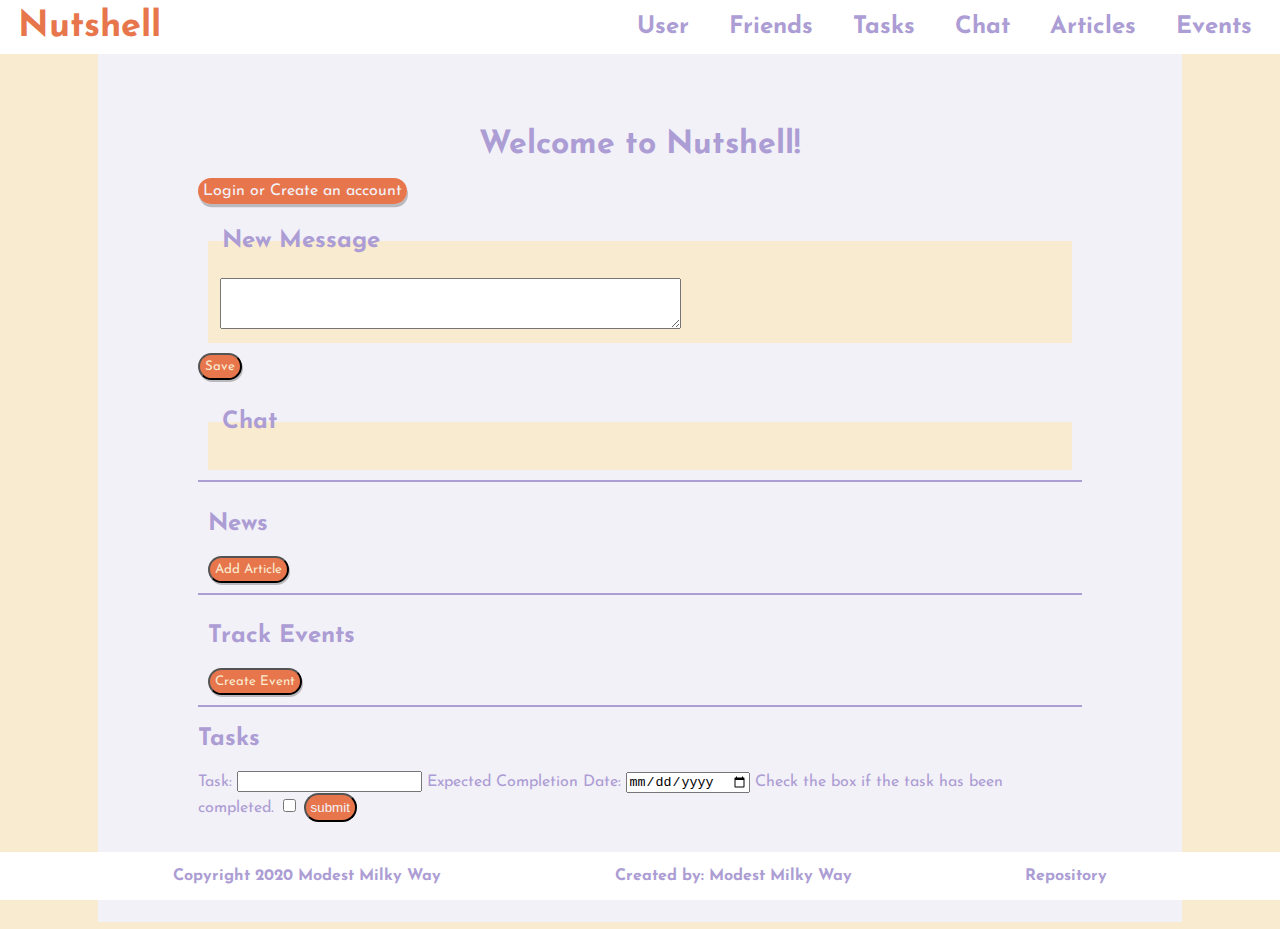
<file: src/index.html>
<!DOCTYPE html>
<html lang="en">

<head>
  <meta charset="UTF-8">
  <meta name="viewport" content="width=device-width, initial-scale=1.0">
  <meta http-equiv="X-UA-Compatible" content="ie=edge">
  <link rel="stylesheet" href="./styles/main.css">
  <title>Articles</title>
</head>

<body>
  <!-- Header Built by htmlMaster.js  -->
  <header></header>
  <!-- All page content goes in its 
      respective div within the Wrapper  -->
  <div id="wrapper">
    <h1>Welcome to Nutshell!</h1>
    <div id="showLoggedInUser"></div>
    <div id="showLoggedOutUser"></div>
    <div id="user__div">
      <a href="#wrapper" id="createAccount">Login or Create an account</a>
    </div>
    <div>
      
      
    </div>
    <div id="friend-form__div"></div>
    <div id="friends__div">
    </div>
    <div id="chat__div">
      <fieldset>
        <legend for="newMessageInput">
          <h2>New Message</h2>
        </legend>
        <textarea name="newMessageInput" id="newMessageInput" rows="3" cols="55"></textarea>
      </fieldset>
    
      <button id="saveButton" class="saveBtn">Save</button>
      <input type="hidden" id="hiddenMessageId" value="" />
    
      <fieldset>
        <legend for="messagesContainer">
          <h2>Chat</h2>
        </legend>
        <section id="messagesContainer">
        </section>
      </fieldset>
    </div>
    <div id="news__div">
      <h2>News</h2>
      <button id="article-new__button">Add Article</button>
      <div id="article-form__div"></div>
      <div id="articles__div"></div>
    </div>
    <div id="events__div">
        <h2>Track Events</h2>
        <button type="button" id="createEvent">Create Event</button>
        <article id="eventFormContainer">
        </article>
        <article id="eventCardContainer">

        </article>
    </div>
    <div id="tasks__div">
      <h2>Tasks</h2>
      <div class="tasksSection">
        <input type="hidden" id="hiddenTaskId" value="" />
          <label for="user">Task:</label>
              <input type="taskName" name="taskName" id="taskName">
          <label for="user">Expected Completion Date:</label>
              <input type="date" name="expectedCompletion" id="expectedCompletion">
          <label for="user">Check the box if the task has been completed.</label>
          <input type="checkbox" name="isCompleted" id="isCompleted">
          <input class="taskSubmit" type="submit" id="submit" value="submit">            
      </div>
      <article class="taskArticle"></article>
    </div>
  </div>
  <!-- Footer Built by htmlMaster.js  -->
  <footer></footer>
  <script type="module" src="scripts/main.js"></script>
</body>

</html>
</file>
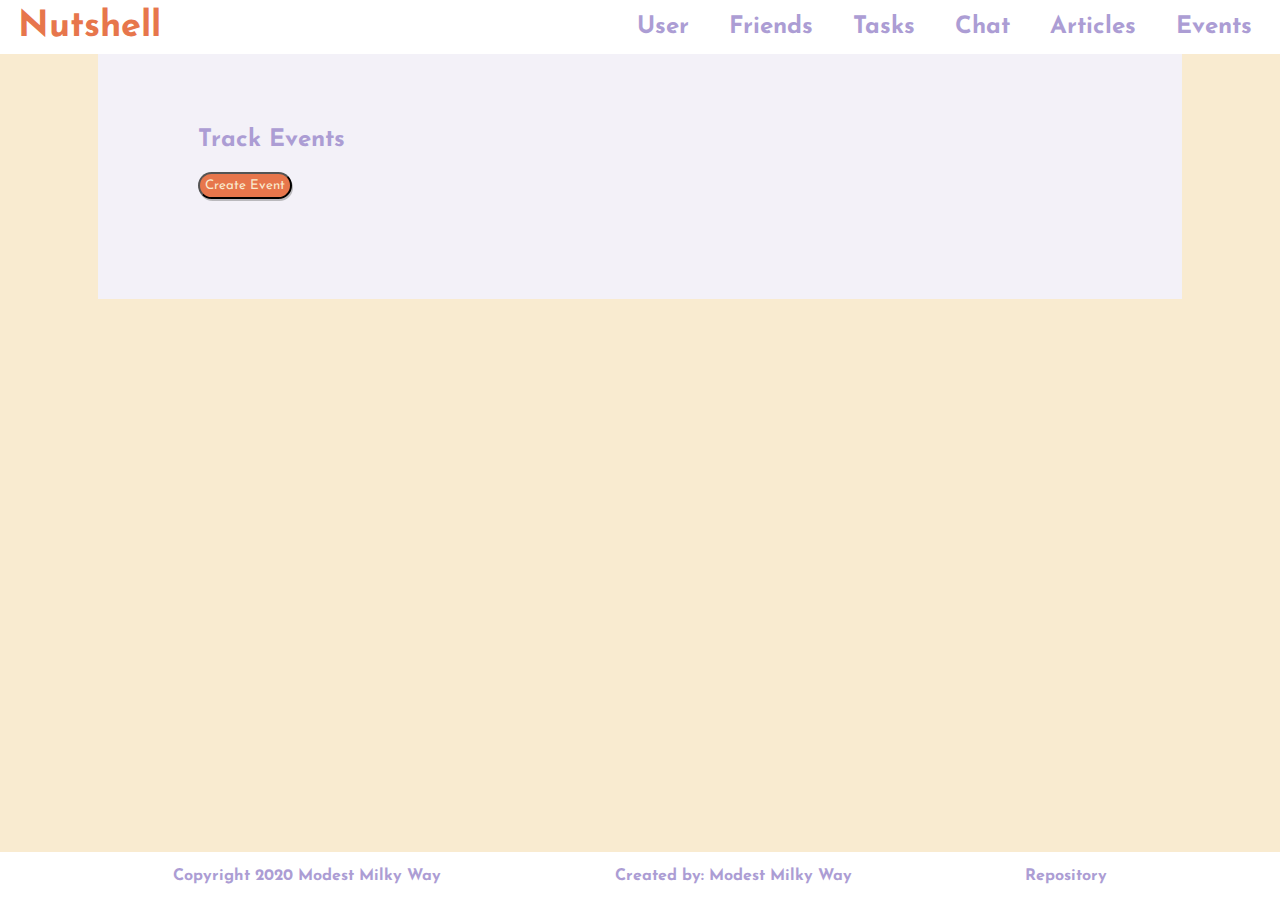
<file: src/events.html>
<!DOCTYPE html>
<html lang="en">

<head>
  <meta charset="UTF-8">
  <meta name="viewport" content="width=device-width, initial-scale=1.0">
  <meta http-equiv="X-UA-Compatible" content="ie=edge">
  <link rel="stylesheet" href="./styles/main.css">
  <title>Events</title>
</head>
  <body>
    <header></header>
    <!-- All page content goes in the Wrapper  -->
    <div id="wrapper">
        <h2>Track Events</h2>
        <button type="button" id="createEvent">Create Event</button>
        <article id="eventFormContainer">
    
        </article>
        <article id="eventCardContainer">

        </article>

    </div>
    <footer></footer>
    <script type="module" src="scripts/main.js"></script>
  </body>
</html>
</file>
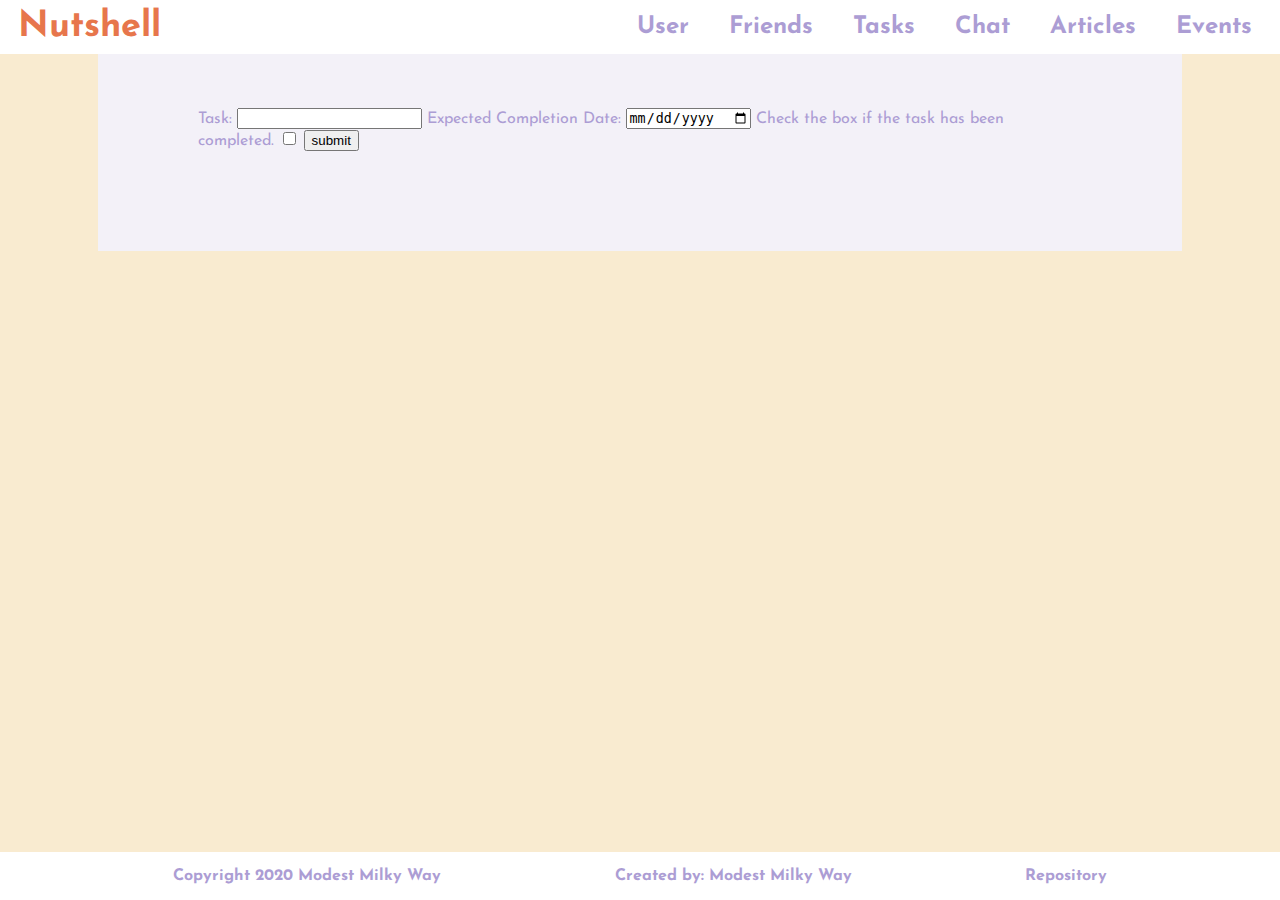
<file: src/tasks.html>
<!DOCTYPE html>
<html lang="en">

<head>
  <meta charset="UTF-8">
  <meta name="viewport" content="width=device-width, initial-scale=1.0">
  <meta http-equiv="X-UA-Compatible" content="ie=edge">
  <link rel="stylesheet" href="./styles/main.css">
  <title>Tasks</title>
</head>
  <body>
    <header></header>
    <!-- All page content goes in the Wrapper  -->
    <div id="wrapper">
        <div class="tasksSection">
          <input type="hidden" id="hiddenTaskId" value="" />
            <label for="user">Task:</label>
                <input type="taskName" name="taskName" id="taskName">
            <label for="user">Expected Completion Date:</label>
                <input type="date" name="expectedCompletion" id="expectedCompletion">
            <label for="user">Check the box if the task has been completed.</label>
            <input type="checkbox" name="isCompleted" id="isCompleted">
            <input type="submit" id="submit" value="submit">            
      </div>
        <article class="taskArticle"></article>
    </div>
    <footer></footer>
    <script type="module" src="scripts/main.js"></script>
  </body>
</html>
</file>
<file: src/styles/main.css>
@import url('https://fonts.googleapis.com/css?family=Josefin+Sans&display=swap');


/*          OUTERMOST CONTAINERS                */
body {
    display: flex;
    background-color: rgb(249,235,208);
    justify-content: center;
    align-items: stretch;
    height: 100%;
    font-family: 'Josefin Sans', sans-serif;
}

#wrapper{
    width: 70%;
    background-color: rgb(243,241,248);
    /* border: 10px solid #5e6472; */
    padding: 100px;
    /* Top and bottom heavily padded 
        from fixed position nav bar */ 
    /* margin: 70px 30px 70px 30px; */
    justify-content: center;
    align-items: flex-start;
    color: #ac9dd4
}

/*                  NAV BAR                     */
header {
    position: fixed;
    top: 0;
    display: flex;
    flex-direction: row;
    align-items: center;
    background-color: #ffffff;
    width: 100%;
    margin: 0;
    padding: 0;
}

.header-title {
    width: 100%;
    color: rgb(231,118,76);
    font-weight: bolder;
    font-size: 2.25em;
    padding: 0 .5em;
    margin: .25em 0;
    
}
.header-title:hover {
    background-color: rgb(249,235,208);
    width: 150px;
    border-radius: 25px;
    text-shadow: 1px 2px 2px 2px #8888;
    
      
}
.header-link {
    text-decoration: none; 
}

.main-nav {
    width: 100%;
    padding: 0 .5em;
    margin: 0;
}

.main-nav ul {
    display: flex;
    justify-content: flex-end;
    font-size: 1.5em;
    list-style-type: none;
    margin: 0;
    padding: 0;
    width: 100%;
}

.main-nav ul li {
    display: inline-block;
    margin: 0 4px;
}

.main-nav li a {
    color: #ac9dd4;
    font-weight: bold;
    padding: 8px 16px;
    text-decoration: none;
  }

.main-nav li a:hover {
    background-color: rgb(243,241,248);
    color: #ac9dd4;
    border-radius: 25px;
}

/*                  FOOTER                     */

#footer {
    list-style: none;
    display: flex;
    justify-content: space-evenly;
    background-color:white;
    margin-block-start: 0;
    margin-block-end: 0;
}

#footer p {
    color: #ac9dd4;
    font-weight: bold;
}

footer {
    position: fixed;
    bottom: 0;
    width: 100%;
    margin: 0;
}

.eventInfo:first-child {
    font-weight: bold;
    font-size: 22px;
    background-color: rgb(249,235,208);
    border: 4px solid rgb(246,173,50);
    padding: 7.5px;
    margin-top: 3px;

}
.eventInfo:first-child:hover {
    border: 4px solid rgb(178,142,253);

}

.eventInfo {
    border: 2.43px solid rgb(246,173,50);
    background-color: rgb(249,235,208);
}

button {
    text-decoration: none;
    background-color:  rgb(231,118,76);
    color: rgb(249,235,208);
    padding: 5px;
    border-radius: 25px;
    box-shadow: 1px 2px #8888;
    font-family: 'Josefin Sans', sans-serif;
}

button:hover {
    background-color:#ac9dd4;
    color: rgb(249,235,208);
}

#wrapper h1 {
    display: flex;
    justify-content: center;
}


#user__div a{
    text-decoration: none;
    background-color:  rgb(231,118,76);
    color: rgb(243,241,248);
    padding: 5px;
    border-radius: 25px;
    box-shadow: 1px 3.3px #8888;
}
#user__div a:hover {
    background-color: #ac9dd4;
    color: rgb(249,235,208);
}

footer a{
    text-decoration: none;
    color: #ac9dd4;
}

footer a:hover {
    background-color: rgb(243,241,248);
    color: #ac9dd4;
    padding: 5px;
    border-radius: 25px;
}
fieldset{
    border: 0;
    background-color: rgb(249,235,208);
    margin: 10px;
}

#logoutUser {
    background-color:  rgb(231,118,76);
    color: rgb(249,235,208);
    padding: 5px;
    border-radius: 25px;
    text-decoration:none;
    box-shadow: 1px 2px #8888;

}

#logoutUser:hover {
    background-color:#ac9dd4;
    color: rgb(249,235,208);
}


#chat__div {
    border-bottom: 2.43px solid #ac9dd4;
}

#news__div {
    border-bottom: 2.43px solid #ac9dd4;
    padding: 10px;
}

#events__div {
    border-bottom: 2.43px solid #ac9dd4;
    padding: 10px;

}

.articleCard {
    background-color: rgb(249,235,208);
    border: 2.43px solid rgb(246,173,50);
    padding: 10px;
    margin-top: 13px;
}

.articleCard a{
    text-decoration: none;
    background-color:  rgb(231,118,76);
    color: rgb(243,241,248);
    padding: 5px;
    border-radius: 25px;
}

.articleCard a:hover{
    background-color:#ac9dd4;
    color: rgb(249,235,208);
    padding: 5px;
    border-radius: 25px;
}

.messageBox {
    border-bottom: 2.43px solid rgb(246,173,50);
}

.eventInfo {
    margin: 10px;
    padding: 5px;
}

.entryLog {
    background-color: rgb(249,235,208);
    border: 2.43px solid rgb(246,173,50);
    padding: 10px;
    margin-top: 13px;
}

.taskSubmit {
    text-decoration: none;
    background-color:  rgb(231,118,76);
    color: rgb(243,241,248);
    padding: 5px;
    border-radius: 25px;
}

.taskSubmit:hover {
    background-color:#ac9dd4;
    color: rgb(249,235,208);
    padding: 5px;
    border-radius: 25px;

}
</file>
